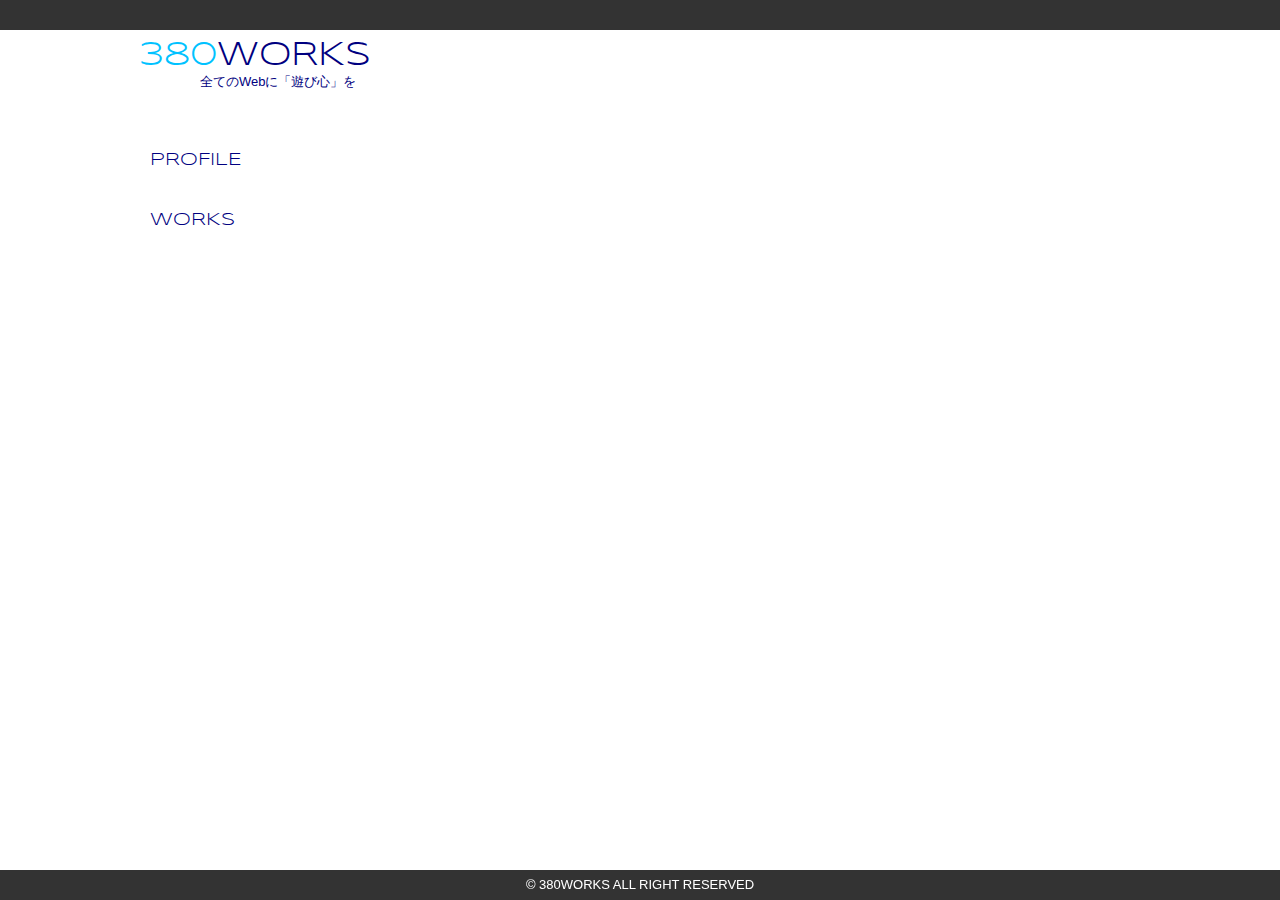
<file: index.html>
<!DOCTYPE html>
<html lang='ja'>
<head>
<link href="/css/380mi.css" rel="stylesheet">
<meta charset='UTF-8'>
<meta name='keywords' content='Web制作,Webデザイナー,Wordpress開発,JSer,宮口貴志,miyaguchitakashi,フリーランス,PHP,javascript'>
<meta name='description' content='全ての人に「遊び心」を。大阪のとあるエンジニアのサイトです。あなたのWebを最高のモノに。お仕事募集中です。'>
<title>380 WORKS | 大阪のWebプログラマ</title>
</head>
<body>
<header class="main-area">
  <h1 id="title" class="title" title="380WORKS"><a href="/"><span>380</span>WORKS</a></h1>
  <p id="catchp" class="catchp">全てのWebに「遊び心」を</p>
</header>
<nav class="sub-area">
  <ul id="menu" class="menu">
    <li id="p" class="side-nav" title="プロフィール"><a id="pText" class="colorText">PROFILE</a></li>
    <li id="w" class="side-nav" title="制作実績"><a id="wText" class="colorText">WORKS</a></li>
    <li id="l" class="side-nav" title="研究開発"><a id="lText" class="colorText">LABO</a></li>
    <li id="b" class="side-nav" title="孤独の開発 | hatenaBlog"><a id="bText" class="colorText" href="http://380mi.hatenablog.com/" target="_blank" title="孤独の開発">BLOG</a></li>
    <li id="c" class="side-nav" title="お問い合わせ"><a id="cText" class="colorText">CONTACT</a></li>
  </ul>
</nav>
<article id="contentView" class="content-view">
  <h2 class="index-arrow">LATEST</h2>
  <div class="inner-contents index-view">
    <ul>
      <li>2014.02.14<span>【追加】javascriptにおけるfor文の変数スコープ</span></li>
      <li>2014.02.14<span><a href="http://380mi.hatenablog.com/" target="_blank">【更新】「document.getElementByIdを知らない子供たち」 | 孤独の開発 by hatenaBLOG</a></span></li>
      <li>2014.02.14<span>【新規】ほとんどメモ用のサイト作った</span></li>
      <li>2014.02.14<span>【追加】javascriptにおけるfor文の変数スコープ</span></li>
      <li>2014.02.14<span><a href="http://380mi.hatenablog.com/" target="_blank">【更新】「document.getElementByIdを知らない子供たち」 | 孤独の開発 by hatenaBLOG</a></span></li>
      <li>2014.02.14<span>【新規】ほとんどメモ用のサイト作った</span></li>
      <li>2014.02.14<span>【追加】javascriptにおけるfor文の変数スコープ</span></li>
      <li>2014.02.14<span><a href="http://380mi.hatenablog.com/" target="_blank">【更新】「document.getElementByIdを知らない子供たち」 | 孤独の開発 by hatenaBLOG</a></span></li>
      <li>2014.02.14<span>【新規】ほとんどメモ用のサイト作った</span></li>
      <li>2014.02.14<span>【追加】javascriptにおけるfor文の変数スコープ</span></li>
      <li>2014.02.14<span><a href="http://380mi.hatenablog.com/" target="_blank">【更新】「document.getElementByIdを知らない子供たち」 | 孤独の開発 by hatenaBLOG</a></span></li>
      <li>2014.02.14<span>【新規】ほとんどメモ用のサイト作った</span></li>
      <li>2014.02.14<span>【追加】javascriptにおけるfor文の変数スコープ</span></li>
      <li>2014.02.14<span><a href="http://380mi.hatenablog.com/" target="_blank">【更新】「document.getElementByIdを知らない子供たち」 | 孤独の開発 by hatenaBLOG</a></span></li>
      <li>2014.02.14<span>【新規】ほとんどメモ用のサイト作った</span></li>
      <li>2014.02.14<span>【追加】javascriptにおけるfor文の変数スコープ</span></li>
      <li>2014.02.14<span><a href="http://380mi.hatenablog.com/" target="_blank">【更新】「document.getElementByIdを知らない子供たち」 | 孤独の開発 by hatenaBLOG</a></span></li>
      <li>2014.02.14<span>【新規】ほとんどメモ用のサイト作った</span></li>
      <li>2014.02.14<span>【追加】javascriptにおけるfor文の変数スコープ</span></li>
      <li>2014.02.14<span><a href="http://380mi.hatenablog.com/" target="_blank">【更新】「document.getElementByIdを知らない子供たち」 | 孤独の開発 by hatenaBLOG</a></span></li>
      <li>2014.02.14<span>【新規】ほとんどメモ用のサイト作った</span></li>
    </ul>
  </div>
</article>
<footer class="footer">&copy; 380WORKS ALL RIGHT RESERVED</footer>
<!--[if lt IE 9]>
<script src='http://html5shiv.googlecode.com/svn/trunk/html5.js'></script>
<![endif]-->
<script src="/js/380mi.js"></script>
</body>
</html>
</file>
<file: css/380mi.css>
@charset "utf-8";
/* ***************************
 * 共通スタイル
 ************************** */
* {
  box-sizing:border-box;
  -webkit-box-sizing:border-box;
  -moz-box-sizing:border-box;
  -ms-box-sizing:border-box;
  -o-box-sizing:border-box;
}
/* 選択文字色 */
::selection{background:#8993FF;}
::-webkit-selection{background:#8993FF;}
::-moz-selection{background:#8993FF;}
::-o-selection{background:#8993FF;}
::-ms-selection{background:#8993FF;}

/* WEBフォントを指定 */
@font-face{
  font-family: "Syncopate";
  src : local("Syncopate");
  src : url("/font/Syncopate-Regular.ttf");
}
html,
body{
  margin: 0;
  padding: 0;
  color: rgb(52, 73, 94);
  background: #fff;
  text-align: center;
  font-size: 13px;
}
html{
  border-top:30px solid rgba(0,0,0,.8);
  width: 100%;
  min-width: 1080px;
  font: 10px/1 "Hiragino Kaku Gothic Pro",Meiryo,sans-serif;
}
body{
  width: 1080px;
  position: relative;
  text-align: left;
  color: navy;
  min-height: 600px;
  margin:0 auto;
  overflow: hidden;
}
/* リセット関連 */
ul{list-style: none;}
img{border: 0;}
ul,li,p{margin: 0;padding: 0;}
h1,h2{font-family: "Syncopate", sans-serif;}
h1,
h2,
h3{
  display: inline;
  font-size: inherit;
  margin: 0;
  padding: 0;
  font-weight: normal;
}
h1 span{color:#00c2ff;}
a{display: block;text-decoration: none;color: inherit;}

/* HTML5タグ */
header,nav,article,section,footer{display: block;}
/* フッターエリア */
.footer{
  color:#fff;
  position: fixed;
  width: 100%;
  height: 30px;
  line-height: 30px;
  text-align: center;
  background: rgba(0,0,0,.8);
  z-index: 2;
  overflow: hidden;
  left: 0;
  bottom: 0;
}

/* タイトル表示領域 */
.main-area{
  position: relative;
  width: 300px;
  height: 70px;
  margin: 0;
  padding: 0;
  color: navy;
}
.title{
  font-size: 33px;
  position: absolute;
  top: 10px;
  left: -1000px;
}
.catchp{
  position: absolute;
  top: 45px;
  left: -1000px;
  color:navy;
}
/* タイトルスライドアニメーション */
.from-left-slide-ttl{
  -moz-animation: from-left-slide-ttl 350ms ease 0s 1 normal;
  -webkit-animation: 'from-left-slide-ttl' 350ms ease 0s 1 normal;
  -o-animation: from-left-slide-ttl 350ms ease 0s 1 normal;
  -ms-animation: 'from-left-slide-ttl' 350ms ease 0s 1 normal;
  animation: 'from-left-slide-ttl' 350ms ease 0s 1 normal;
}
@-moz-keyframes from-left-slide-ttl{0%{left:  -1000px;}100%{left: 40px;}}
@-webkit-keyframes 'from-left-slide-ttl'{0%{left: -1000px;}100%{left: 40px;}}
@-o-keyframes from-left-slide-ttl{0%{left: -1000px;}100%{left: 40px;}}
@-ms-keyframes 'from-left-slide-ttl'{0%{left: -1000px;}100%{left: 40px;}}
@keyframes 'from-left-slide-ttl'{0%{left: -1000px;}100%{left: 40px;}}
/* キャッチスライドアニメーション */
.from-left-slide-cth{
  -moz-animation: from-left-slide-cth 350ms ease 0s 1 normal;
  -webkit-animation: 'from-left-slide-cth' 350ms ease 0s 1 normal;
  -o-animation: 'from-left-slide-cth' 350ms ease 0s 1 normal;
  -ms-animation: 'from-left-slide-cth' 350ms ease 0s 1 normal;
  animation: 'from-left-slide-cth' 350ms ease 0s 1 normal;
}
@-moz-keyframes from-left-slide-cth{0%{left:  -170px;}100%{left: 100px;}}
@-webkit-keyframes 'from-left-slide-cth'{0%{left: -170px;}100%{left: 100px;}}
@-o-keyframes 'from-left-slide-cth'{0%{left: -170px;}100%{left: 100px;}}
@-ms-keyframes 'from-left-slide-cth'{0%{left: -170px;}100%{left: 100px;}}
@keyframes 'from-left-slide-cth'{0%{left: -170px;}100%{left: 100px;}}

/* メニューエリア */
.sub-area{
  display: inline-block;
  width: 300px;
  height: 330px;
  margin: 30px auto;
  padding: 0;
}
.menu{
  width: 300px;
  height: 310px;
  position: relative;
  font-size: 18px;
  font-family: "Syncopate", sans-serif;
}
.menu li{
  position: absolute;
  left: 10000%;
  width: 232px;
  height: 40px;
  cursor: pointer;
  line-height: 40px;
  padding: 0 10px 0;
  z-index: 10;
  border-left-width:0px;
  border-left-style:solid;
  border-left-color:aliceblue;
  border-bottom:0px solid navy;
  transition: left 150ms ease, border-left-width 150ms ease,border-bottom 250ms ease-in-out;
  -webkit-transition: left 150ms ease, border-left-width 150ms ease,border-bottom 250ms ease-in-out;
  -moz-transition: left 150ms ease, border-left-width 150ms ease,border-bottom 250ms ease-in-out;
  -ms-transition: left 150ms ease, border-left-width 150ms ease,border-bottom 250ms ease-in-out;
  -o-transition: left 150ms ease, border-left-width 150ms ease,border-bottom 250ms ease-in-out;
}
.menu li a{
  display: block;
  width: 100%;
  height: 100%;
}
.menu li:hover{border-left-width:8px;}
.border-hover{border-left-width: 8px;}
.p-text-hover{color:#FF7676;}
.w-text-hover{color:#99FFAE;}
.l-text-hover{color:#F8F140;}
.b-text-hover{color:#ABA0FF;}
.c-text-hover{color:#FF9E67;}
.p-border-hover{border-left-color:#FF7676;}
.w-border-hover{border-left-color:#99FFAE;}
.l-border-hover{border-left-color:#F8F140;}
.b-border-hover{border-left-color:#ABA0FF;}
.c-border-hover{border-left-color:#FF9E67;}

#p{top:10px;}
#w{top:70px;}
#l{top:130px;}
#b{top:190px;}
#c{top:250px;}

#p:hover{border-left-color:#FF7676;}
#p:hover #pText:first-letter{color:#FF7676;}

#w:hover{border-left-color:#99FFAE;}
#w:hover #wText:first-letter{color:#99FFAE;}

#l:hover{border-left-color:#F8F140;}
#l:hover #lText:first-letter{color:#F8F140;}

#b:hover{border-left-color:#ABA0FF;}
#b:hover #bText:first-letter{color:#ABA0FF;}

#c:hover{border-left-color:#FF9E67;}
#c:hover #cText:first-letter{color:#FF9E67;}

/* メニュースライドアニメーション */
.from-right-slide-nav{
  -moz-animation: from-right-slide-nav 300ms ease 0s 1 normal;
  -webkit-animation: 'from-right-slide-nav' 300ms ease 0s 1 normal;
  -o-animation: 'from-right-slide-nav' 300ms ease 0s 1 normal;
  -ms-animation: 'from-right-slide-nav' 300ms ease 0s 1 normal;
  animation: 'from-right-slide-nav' 300ms ease 0s 1 normal;
}
@-moz-keyframes from-right-slide-nav{0%{left: 10000%;}100%{left: 40px;}}
@-webkit-keyframes 'from-right-slide-nav'{0%{left:10000%;}100%{left: 40px;}}
@-o-keyframes 'from-right-slide-nav'{0%{left:10000%;}100%{left: 40px;}}
@-ms-keyframes 'from-right-slide-nav'{0%{left:10000%;}100%{left: 40px;}}
@keyframes 'from-right-slide-nav'{0%{left:10000%;}100%{left: 40px;}}

/* ***************************
 * コンテンツ共通スタイル
 ************************** */
.content-view{
  position: absolute;
  overflow: scroll;
  opacity: 0;
  left: 300px;
  top: 5px;
  width: 70%;
  height: 100%;
  background: #fff;
  transition:opacity 1000ms ease,height 100ms ease, border-left 500ms ease,border-top 500ms ease, border-bottom 500ms ease,border-right 500ms ease;
  -webkit-transition:opacity 1000ms ease, height 100ms ease, border-left 500ms ease,border-top 500ms ease, border-bottom 500ms ease,border-right 500ms ease;
  -moz-transition:opacity 1000ms ease, height 100ms ease, border-left 500ms ease,border-top 500ms ease, border-bottom 500ms ease,border-right 500ms ease;
  -ms-transition:opacity 1000ms ease, height 100ms ease, border-left 500ms ease,border-top 500ms ease, border-bottom 500ms ease,border-right 500ms ease;
  -o-transition:opacity 1000ms ease, height 100ms ease, border-left 500ms ease,border-top 500ms ease, border-bottom 500ms ease,border-right 500ms ease;
}
/* h2タグエリア */
.content-view h2{
  float: left;
  font-size: 19px;
  padding: 0 0 0 15px;
  color:#fff;
  width: 100%;
  height: 50px;
  line-height: 50px;
  background: #333;
  transition: opacity 2000ms ease;
  -webkit-transition: opacity 2000ms ease;
  -moz-transition: opacity 2000ms ease;
  -ms-transition: opacity 2000ms ease;
  -o-transition: opacity 2000ms ease;
}
/* アローアイコン */
.content-view h2:before{
  float: left;
  content: '';
  display: block;
  width: 0;
  height: 0;
  border-style: solid;
  border-width: 7px 0 7px 11px;
  position: relative;
  top: 16px;
  left: -6px;
  margin: 0 10px;
  -moz-animation: cycle-arrow 4s linear 0s infinite normal;
  -webkit-animation: 'cycle-arrow' 4s linear 0s infinite normal;
  -o-animation: 'cycle-arrow' 4s linear 0s infinite normal;
  -ms-animation: 'cycle-arrow' 4s linear 0s infinite normal;
  animation: 'cycle-arrow' 4s linear 0s infinite normal;
}
.content-view h2.index-arrow:before{border-color: transparent transparent transparent #00c2ff;}
.content-view h2.profile-arrow:before{border-color: transparent transparent transparent #FF7676;}
.content-view h2.works-arrow:before{border-color: transparent transparent transparent #99FFAE;}
.content-view h2.labo-arrow:before{border-color: transparent transparent transparent #F8F140;}
.content-view h2.contact-arrow:before{border-color: transparent transparent transparent #FF9E67;}

.content-view h2:after{clear: both;display: block;content: '';}
/* アローアイコンアニメーション */
@-moz-keyframes cycle-arrow{0%{-moz-transform: rotateX(0);}100%{-moz-transform: rotateX(360deg);}}
@-webkit-keyframes 'cycle-arrow'{0%{-webkit-transform: rotateX(0);}100%{-webkit-transform: rotateX(360deg);}}
@-o-keyframes 'cycle-arrow'{0%{-o-transform: rotateX(0);}100%{-o-transform: rotateX(360deg);}}
@-ms-keyframes 'cycle-arrow'{0%{-ms-transform: rotateX(0);}100%{-ms-transform: rotateX(360deg);}}
@keyframes 'cycle-arrow'{0%{transform: rotateX(0);}100%{transform: rotateX(360deg);}}

/* コンテンツの中身 */
.inner-contents{
  padding:20px;
  margin: 50px auto 5px;
}

/* ***************************
 * インデックスページスタイル
 ************************** */
.index-view ul li{
  white-space: nowrap;
  overflow: hidden;
  text-overflow: ellipsis;
  padding: 10px;
  border-bottom: 1px dashed #eee;
}
.index-view a{
  display: inline;
  text-decoration: underline;
  color: #00f;
}
.index-view li span{padding: 25px;}

/* ***************************
 * プロフィールページスタイル
 ************************** */
.img-prof{
  width: 128px;
  height: 128px;
  overflow: hidden;
}
</file>
